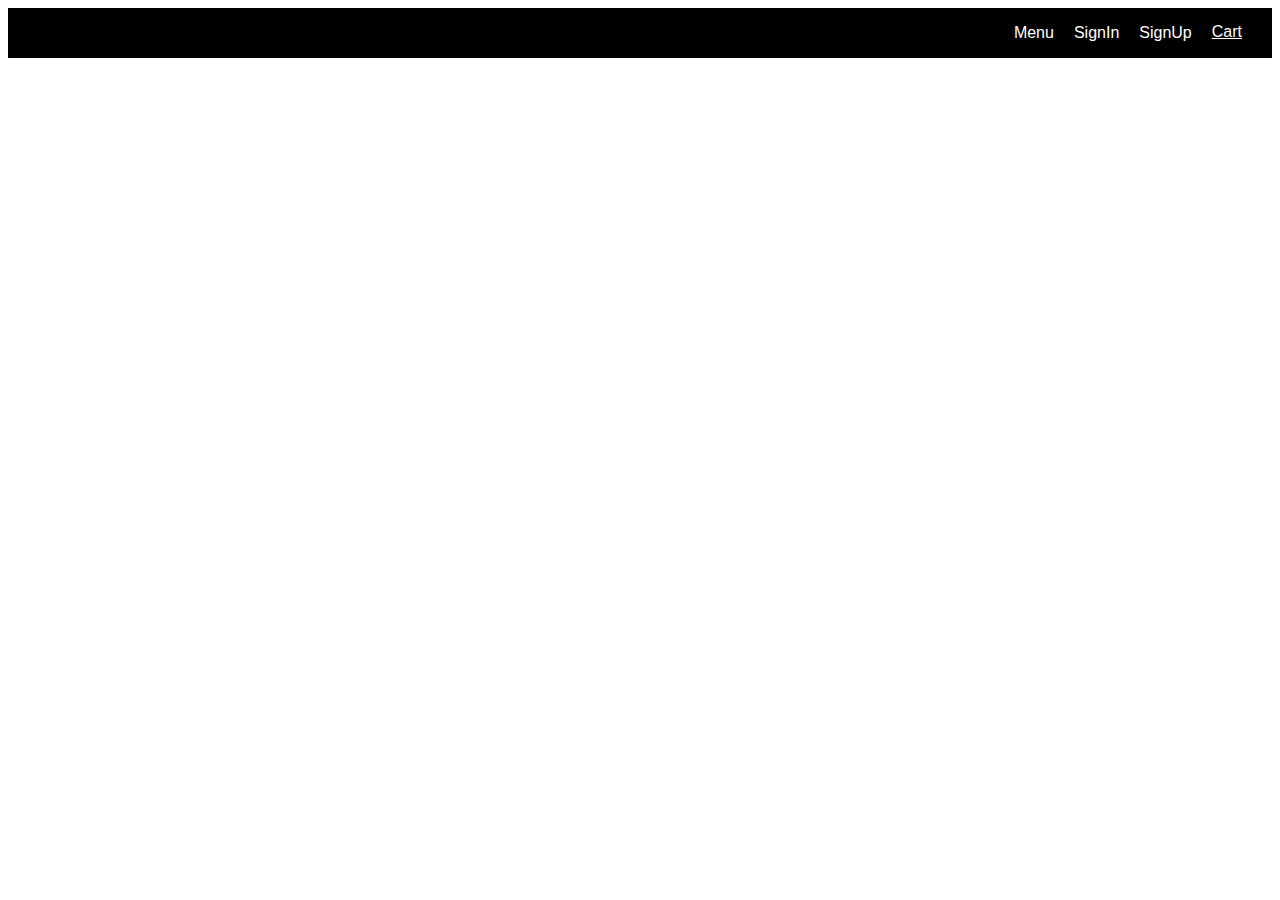
<file: index.html>
<!DOCTYPE html>
<html lang="en">

  <head>
    <meta charset="UTF-8" />
    <meta http-equiv="X-UA-Compatible" content="IE=edge" />
    <meta name="viewport" content="width=device-width, initial-scale=1.0" />
    <title>Home</title>
    <link rel="stylesheet" href="/style/index.css">
  </head>

  <body>
    <div id="navbar">
      <!--Add menu divs here-->
      <p>Menu</p>
      <p>SignIn</p>
      <p>SignUp</p>
      <a href="cart.html">Cart</a>
      <div id="count"></div>
    </div>

    <div id="menu">

      <!--Show indian dishes here in grid format-->
      <!-- add an add to cart button to each dish, give it HTML id as 'addtocart' -->

    </div>
  </body>

</html>

<script src="scripts/index.js"></script>
</file>
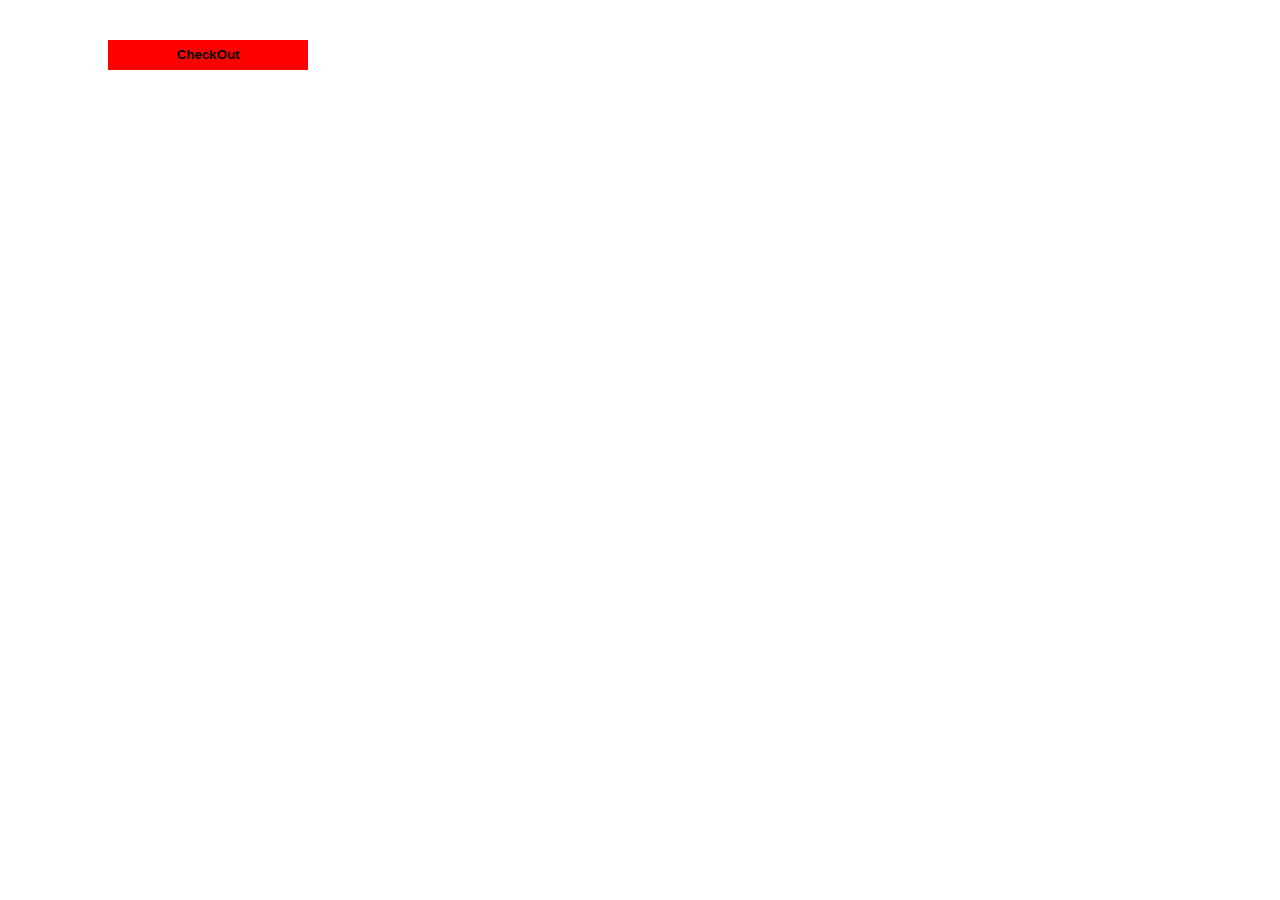
<file: cart.html>
<!DOCTYPE html>
<html lang="en">

  <head>
    <meta charset="UTF-8" />
    <meta http-equiv="X-UA-Compatible" content="IE=edge" />
    <meta name="viewport" content="width=device-width, initial-scale=1.0" />
    <title>Document</title>
    <link rel="stylesheet" href="style/cart.css">
  </head>

  <style></style>

  <body>
    <div>

      <h2 id="total">
        <!--Show cart total ONLY here-->
      </h2>

    </div>
    <div id="cart">
      <!--Show dishes added to cart here-->
      <!-- add an remove button to each dish so that you can remove that dish from cart, give it HTML id as 'remove' -->

    </div>

    <button id="checkout">CheckOut</button>
  </body>

</html>

<script src="scripts/cart.js"></script>
<script>
  document.getElementById("checkout").addEventListener("click",function(){
    window.location.href = "checkout.html";
  })
</script>
</file>
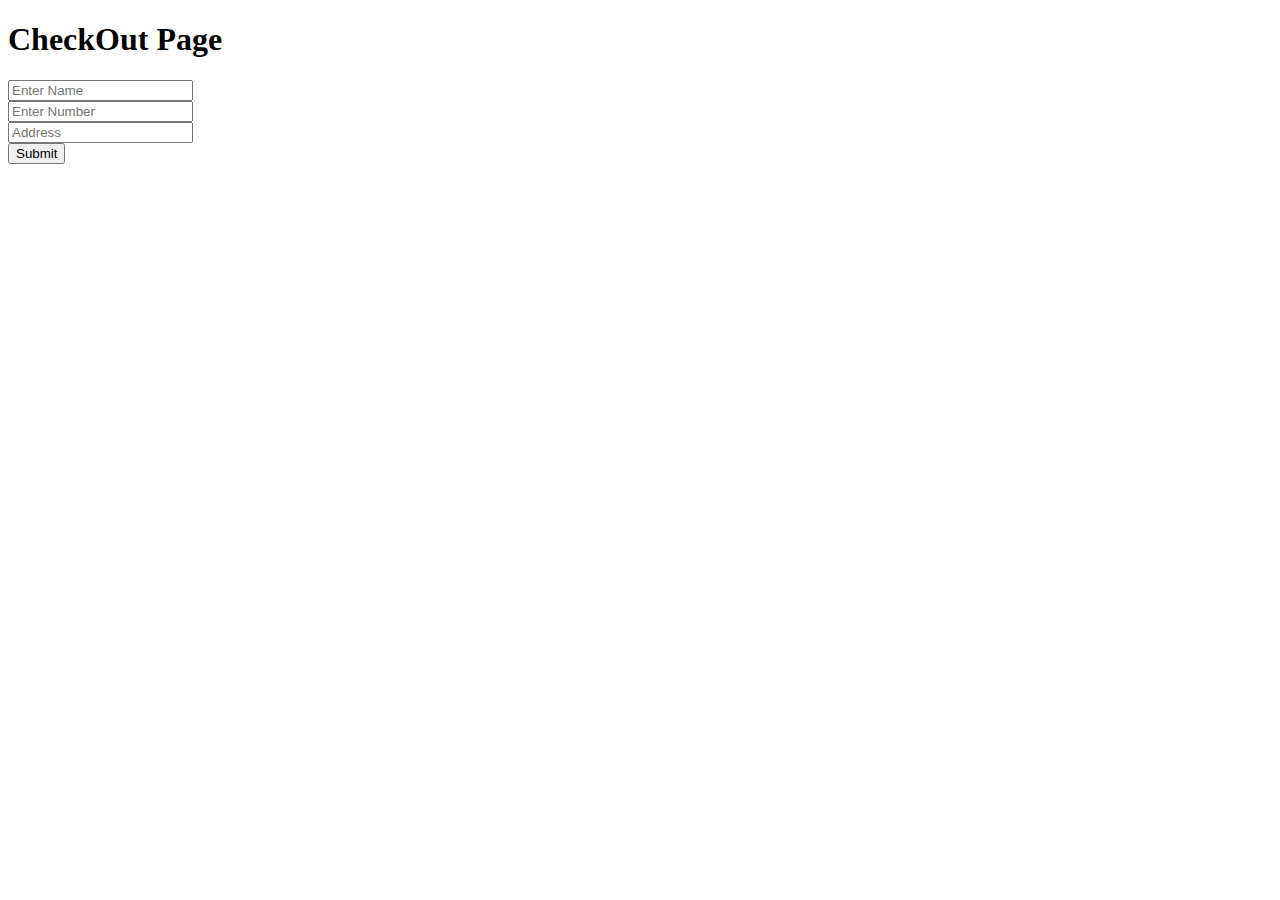
<file: checkout.html>
<!DOCTYPE html>
<html lang="en">

  <head>
    <meta charset="UTF-8" />
    <meta http-equiv="X-UA-Compatible" content="IE=edge" />
    <meta name="viewport" content="width=device-width, initial-scale=1.0" />
    <title>Checkout</title>
  </head>

  <body>
    <h1>CheckOut Page</h1>
    <div id="order-form">
      <!--Add your form html element here-->
      <!--In form, give #name,#number and #address as HTML id's to relevant input elements -->
      <form >
        <input type="text" placeholder="Enter Name"> <br>
        <input type="number" placeholder="Enter Number"> <br>
        <input type="text" placeholder="Address"> <br>
        <input type="submit">
      </form>
    </div>
  </body>

</html>

<script src="scripts/checkout.js"></script>
</file>
<file: style/index.css>
*{
    font-family: Arial, Helvetica, sans-serif;
}

#navbar{
    display: flex;
    justify-content: flex-end;
    background-color: black;
    color: white;
}
#navbar > a{
    margin-right: 10px;
    margin-left: 10px;
    margin-top: 15px;
    color: white;
}
#navbar > p{
    margin-left: 10px;
    margin-right: 10px;
}
#menu{
    width: 100%;
    display: grid;
    grid-template-columns: repeat(4,1fr);
    gap: 25px;
    margin-top: 30px;
}
img{
    width: 100%;
}
#count{
    margin-top: 15px;
    padding-right: 20px;
}
</file>
<file: style/cart.css>
*{
    font-family: Arial, Helvetica, sans-serif;
}

#cart{
    display: grid;
    width: 80%;
    margin: auto;
    gap: 25px;
    grid-template-columns: repeat(3,1fr);
}
img{
    width: 100%;
}
#checkout{
    background-color: red;
    color: black;
    width: 200px;
    font-weight: bold;
    border: none;
    height: 30px;
    margin-top: 20px;
    margin-left: 100px;
}
h2{
    margin-left: 100px;
}
</file>
